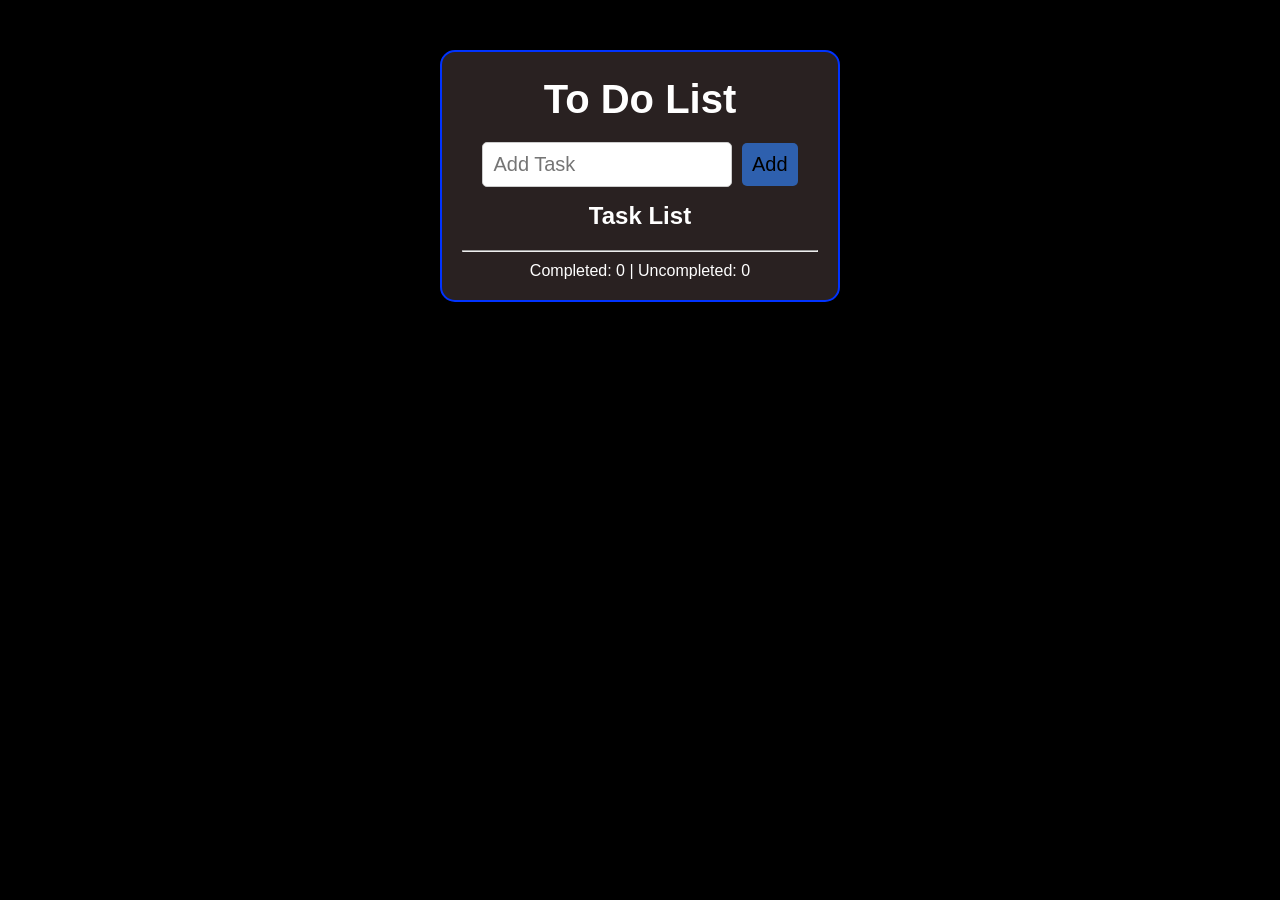
<file: todo-app/index.html>
<!DOCTYPE html>
<html lang="en">
<head>
    <meta charset="UTF-8">
    <meta name="viewport" content="width=device-width, initial-scale=1.0">
    <title>To-DO List</title>
    <link rel="stylesheet" href="style.css">
</head>
<body>
    <!-- create a container for the todo list -->
    <div class="todo-container">
        <!-- todo list header -->
        <div class="header">
            <h1>To Do List</h1>
        </div>

        <!-- create input box -->
        <div class="todo-form">
            <input type="text" class="input-item" name="input_box" id="input-box" placeholder="Add Task">

            <button id="input-button" onclick="addTask()">Add</button>
        </div>

        <!-- task list -->
        <h2>Task List</h2>
        <ul id="list-container"></ul>

        <hr />
        <!-- task list counter -->
        <div class="counter-container">
            <div id="task-counters">
                Completed: <span id="completed-counter">0</span> | Uncompleted: <span id="uncompleted-counter">0</span>
            </div>
        </div>
    </div>

    <script src="script.js"></script>
</body>
</html>
</file>
<file: todo-app/style.css>
* {
    box-sizing: border-box;
    font-family: Arial, sans-serif;
    padding: 0;
    margin: 0;
}

body {
    background: rgb(0, 0, 0);
    background: radial-gradient(circle, rgba(160, 30, 30, 0.028));
    text-align: center;
    margin-top: 50px;
}

.todo-container {
    background: rgb(41, 33, 33);
    width: 400px;
    margin: 0 auto;
    border: 2px solid #0033ff;
    padding: 20px;
    color: white;
    border-radius: 15px;
}

.header {
    margin: 5px;
    font-size: 20px;
    text-align: center;
}

h1 {
    margin-bottom: 20px;
}

#input-box {
    width: 250px;
    padding: 10px;
    border: 1px solid #ccc;
    border-radius: 5px;
    margin-right: 5px;
    font-size: 20px;
}

#input-button {
    font-size: 20px;
    cursor: pointer;
    transition: 0.4s;
    padding: 10px;
    border: none;
    border-radius: 5px;
    background-color: #2e60ae;
}

#input-button:hover {
    background-color: #9eb7fd;
}

.todo-form {
    margin-bottom: 15px;
}

ul {
    list-style: none;
    padding: 0;
    margin-top: 20px;
    text-align: left;
}

li {
    border: 2px solid white;
    border-radius: 5px;
    margin-bottom: 10px;
    padding: 10px;
    margin-top: 10px;
}

.edit-btn, .delete-btn {
    float: right;
    color: crimson;
    cursor: pointer;
    border: none;
    padding: 1px 5px;
    background: none;
}

.counter-container {
    margin-top: 10px;
}

.completed {
    text-decoration: line-through;
    color: gray;
    border: 1px solid gray;
}
</file>
